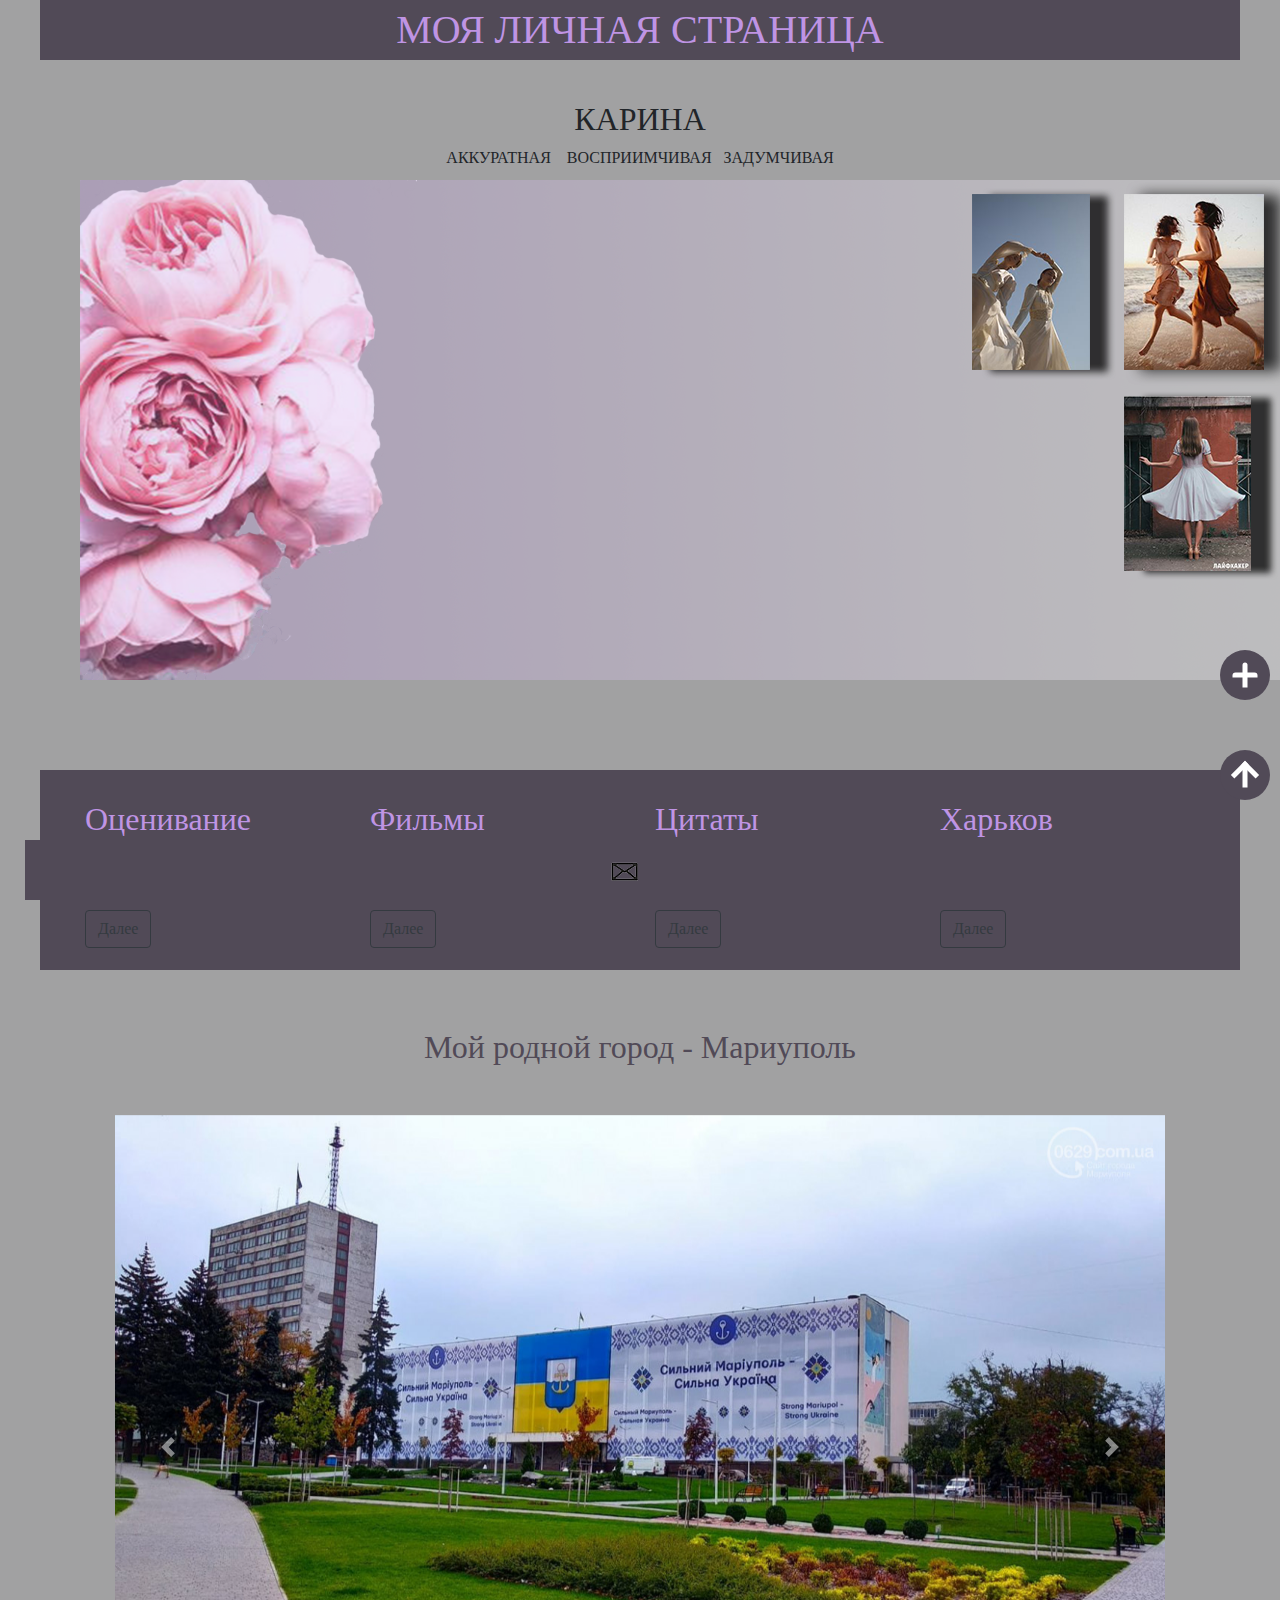
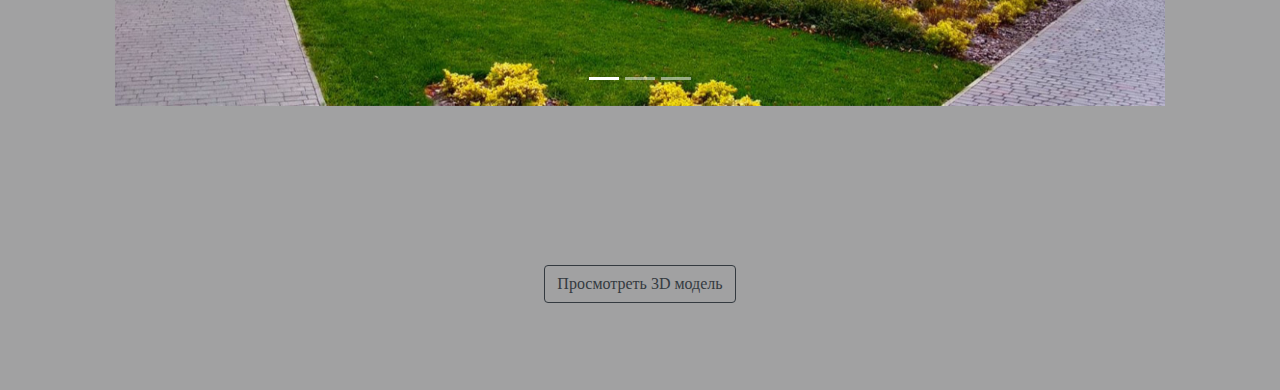
<file: ind/index_1.html>
<!doctype html>
<html lang="en">
  <head>
    <!-- Required meta tags -->
    <meta charset="utf-8">
    <meta name="viewport" content="width=device-width, initial-scale=1, shrink-to-fit=no">

    <!-- Bootstrap CSS -->
    <link rel="stylesheet" href="https://stackpath.bootstrapcdn.com/bootstrap/4.4.1/css/bootstrap.min.css" integrity="sha384-Vkoo8x4CGsO3+Hhxv8T/Q5PaXtkKtu6ug5TOeNV6gBiFeWPGFN9MuhOf23Q9Ifjh" crossorigin="anonymous">
      
    <link rel="stylesheet" href="style_1.css">  
      
    <title>Моя личная страница</title>
  </head>
  <body >
      <div id="main">
        <div id="top">
            <div class="container">
                <div class="row">
                
                    <div class="col-lg">
                       
                    <center>
                                 МОЯ ЛИЧНАЯ СТРАНИЦА</center></div>
                                       
            </div>
          </div>
      </div>
      </div>
      
      <div id="q">
          
      
      <div class="container">
        <div class="row">
          <div class="col-sm">
              <h2><center> КАРИНА</center> </h2>
                    
          </div>
            
            
            
          </div>
          </div>
                <div id="har">
                    <center>АККУРАТНАЯ &nbsp;&nbsp; ВОСПРИИМЧИВАЯ&nbsp;&nbsp;
                  ЗАДУМЧИВАЯ</center>
          </div>
          <div id="img">
              <img src="img/img_0000.png">
              
          </div>
      
      </div>
      
      
      
      <div id="w">
      
      <div class="container">
      <div class="row">
          <div class="col-sm">
              
          <h2> Оценивание </h2>
                  <p> Таблица с оценками за 2 курс 3 семестр</p>       
          </div>
          
          <div class="col-sm">
          
          <h2> Фильмы </h2>
          <p> Топ-5 любимых фильмов </p>
          </div>
        
          <div class="col-sm">
          
          <h2> Цитаты</h2>
          <p> Цитаты из любимых книг</p>
          </div>
          
          <div class="col-sm">
          
          <h2> Харьков</h2>
          <p> Описание</p>
          </div>
          
      
      </div>
        
        <div class="row">
            <div class="col">
                <a href="page_1_2.html">
                    <button type="button" class="btn btn-outline-dark">Далее</button></a>
            
            </div>
            <div class="col">
                <a href="page_2_2.html">
                    <button type="button" class="btn btn-outline-dark">Далее</button> </a>
            
            </div>
            <div class="col">
                <a href="page_3_2.html">
                    <button type="button" class="btn btn-outline-dark">Далее</button> </a>
            
            </div>
            
            <div class="col">
                <a href="page_4_2.html">
                    <button type="button" class="btn btn-outline-dark">Далее</button> </a>
            
            </div>

        </div>

          
          
      <div class="container">
          
          <div class="row">
          <div class="col-sm">
              
              
              <div data-nosnippet class="container-fluid">
                  <div class="row">
                      <div class="offset-md-1 col-md-10" style="margin-top: 50px; margin-bottom: 30px">
                          
                       </div>
              </div>
      
              </div>
              </div>
          </div>
          </div>
  
          
          
      <div class="container">
          
          <div class="row">
          <div class="col-sm">
              
              <div id="b">
              <center><h2>Мой родной город - Мариуполь</h2></center>
              </div>
              <div data-nosnippet class="container-fluid">
                  <div class="row">
                      <div class="offset-sm-1 col-sm-10" style="margin-top: 10px; margin-bottom: 30px">
                          
                       </div>
              </div>
        
              <div id="m">
              <div id="carouselExampleIndicators" class="carousel slide" data-ride="carousel">
  <ol class="carousel-indicators">
    <li data-target="#carouselExampleIndicators" data-slide-to="0" class="active"></li>
    <li data-target="#carouselExampleIndicators" data-slide-to="1"></li>
    <li data-target="#carouselExampleIndicators" data-slide-to="2"></li>
  </ol>
  <div class="carousel-inner">
    <div class="carousel-item active">
      <img src="img/mrpl_4.jpg" class="d-block w-100" alt="img1">
    </div>
    <div class="carousel-item">
      <img src="img/mrpl_5.jpg" class="d-block w-100" alt="img2">
    </div>
    <div class="carousel-item">
      <img src="img/mrpl_3.jpg" class="d-block w-100" alt="img3">
    </div>
  </div>
  </div>
  <a class="carousel-control-prev" href="#carouselExampleIndicators" role="button" data-slide="prev">
    <span class="carousel-control-prev-icon" aria-hidden="true"></span>
    <span class="sr-only">Previous</span>
  </a>
  <a class="carousel-control-next" href="#carouselExampleIndicators" role="button" data-slide="next">
    <span class="carousel-control-next-icon" aria-hidden="true"></span>
    <span class="sr-only">Next</span>
  </a>
</div>
              </div>
          </div>
          </div>
      </div>
          </div>
          
          <div id="n">
          
              
              
              <div class="row">
            <div class="col">
                <center>
                <a href="page_5.html">
                    <button type="button" class="btn btn-outline-dark">Просмотреть 3D модель</button></a></center>
                
                <a href="D:\Универ\Сайт\index.html" class="other"></a>
                <a href="#" class="back-to-top"></a>
                
          <script
        src="https://code.jquery.com/jquery-3.5.0.js"
  integrity="sha256-r/AaFHrszJtwpe+tHyNi/XCfMxYpbsRg2Uqn0x3s2zc="
  crossorigin="anonymous"></script>
          
          
          </div>
      <div id="futer">
          <p align="center">
            
          <a href="khorostovskaya.karina@gmail.com"> <img src="img/img_16.png"> </a>
          </p>
    </div>
      </div>
          </div>
      </div>
    <script src="https://code.jquery.com/jquery-3.4.1.slim.min.js" integrity="sha384-J6qa4849blE2+poT4WnyKhv5vZF5SrPo0iEjwBvKU7imGFAV0wwj1yYfoRSJoZ+n" crossorigin="anonymous"></script>
    <script src="https://cdn.jsdelivr.net/npm/popper.js@1.16.0/dist/umd/popper.min.js" integrity="sha384-Q6E9RHvbIyZFJoft+2mJbHaEWldlvI9IOYy5n3zV9zzTtmI3UksdQRVvoxMfooAo" crossorigin="anonymous"></script>
    <script src="https://stackpath.bootstrapcdn.com/bootstrap/4.4.1/js/bootstrap.min.js" integrity="sha384-wfSDF2E50Y2D1uUdj0O3uMBJnjuUD4Ih7YwaYd1iqfktj0Uod8GCExl3Og8ifwB6" crossorigin="anonymous"></script>
        </body>
</html>
</file>
<file: ind/style_1.css>
body {
    
    background: #a1a1a2;
    font-family: RomanS;
}

#top{
    font-size: 40px;
    color: #bf94e4;
    background: #514a57;

}

#main{
    width:1200px;
	height:100px;
    margin: auto;
}

#q{
    height: 670px;
    font-family: Arial, Helvetica;
}
.container{
    font-family: RomanS;

}

#b{
    color: #514a57;
}

#w{
    background: #514a57;
    font-family: RomanS;
    width: 1200px;
    height: 200px;
    margin: auto;
    padding-top: 30px;
    color: #bf94e4;
}

#futer {
    padding-top: 15px;
	font-family: Arial, Helvetica;
	width: 1200px;
	height: 60px;
	margin: auto;
    
	background: #514a57;;
	position: fixed;
	position:bottom;
	bottom: 0;  
}

a{
    
    color: black;
 
}
#har{
    font-family: RomanS;
}

a:hover{
   color: #a1a1a2;
    text-decoration: none;
}

#img{
    border-style: 2;
    width:1200px;
	
    margin: auto;
    margin-left: 80px;
    margin-top: 10px;
}

#futer_1 {
    padding-top: 15px;
	font-family: RomanS;
	width: 1200px;
	height: 50px;
	margin: auto;
    margin-left: 78px;
	background: #514a57;;
	position: fixed;
	position:bottom;
	bottom: 0;
    
}

#s{
    width: 1200px;
    margin: auto
}


#t{
    padding-top: 20px;
    
}

#y {
    border-style: ridge;
    padding-left: 15px;
    padding-top: 10px;
    font-style: italic;
   
}
#u{
    border-style: ridge;
    padding-left: 15px;
    padding-top: 10px;
    font-style: italic;
}
#i{
    border-style: ridge;
    padding-left: 15px;
    padding-top: 10px;
    font-style: italic;
}

.sketchfab-embed-wrapper{
	margin-top: 20px;
	margin-bottom: 50px;
	margin-left: 10px;
}

#m{
    height: 750px;
}

#n{
    height: 125px;
    font-size: 20px;
}

.back-to-top{
    position: fixed;
    right: 10px;
    bottom: 100px;
    width: 50px;
    height: 50px;
    
    border-radius: 50%;
    background-color: #514a57;
}

.back-to-top:hover,
.back-to-top:focus{
    filter: brightness(70%);
    outline: none;
}


.back-to-top::before,
.back-to-top::after{
    content: '';
    position: absolute;
    top: 50%;
    left: 50%;
    transform: translate(-50%, -50%);
    
}

.back-to-top::before{
    width: 5px;
    height: 25px;
    border-top-left-radius: 3px;
    border-top-right-radius: 3px;
    background-color: white;
}

.back-to-top::after{
    width: 20px;
    height: 20px;
    transform: translate(-50%, -50%) rotate(45deg);
    border-top: 5px solid white;
    border-left: 5px solid white;
    
}





.other{
    position: fixed;
    right: 10px;
    bottom: 200px;
    width: 50px;
    height: 50px;
    border-radius: 50%;
    background-color: #514a57;
   
}

.other:hover,
.other:focus{
    filter: brightness(70%);
    outline: none;
}


.other::before,
.other::after{
    content: '';
    position: absolute;
    top: 50%;
    left: 50%;
    transform: translate(-50%, -50%);
    
}

.other::before{
    width: 25px;
    height: 5px;
    border-top-left-radius: 3px;
    border-top-right-radius: 3px;
    background-color: white;
}
.other::after{
    width: 5px;
    height: 25px;
    border-top-left-radius: 3px;
    border-top-right-radius: 3px;
    background-color: white;
}
</file>
